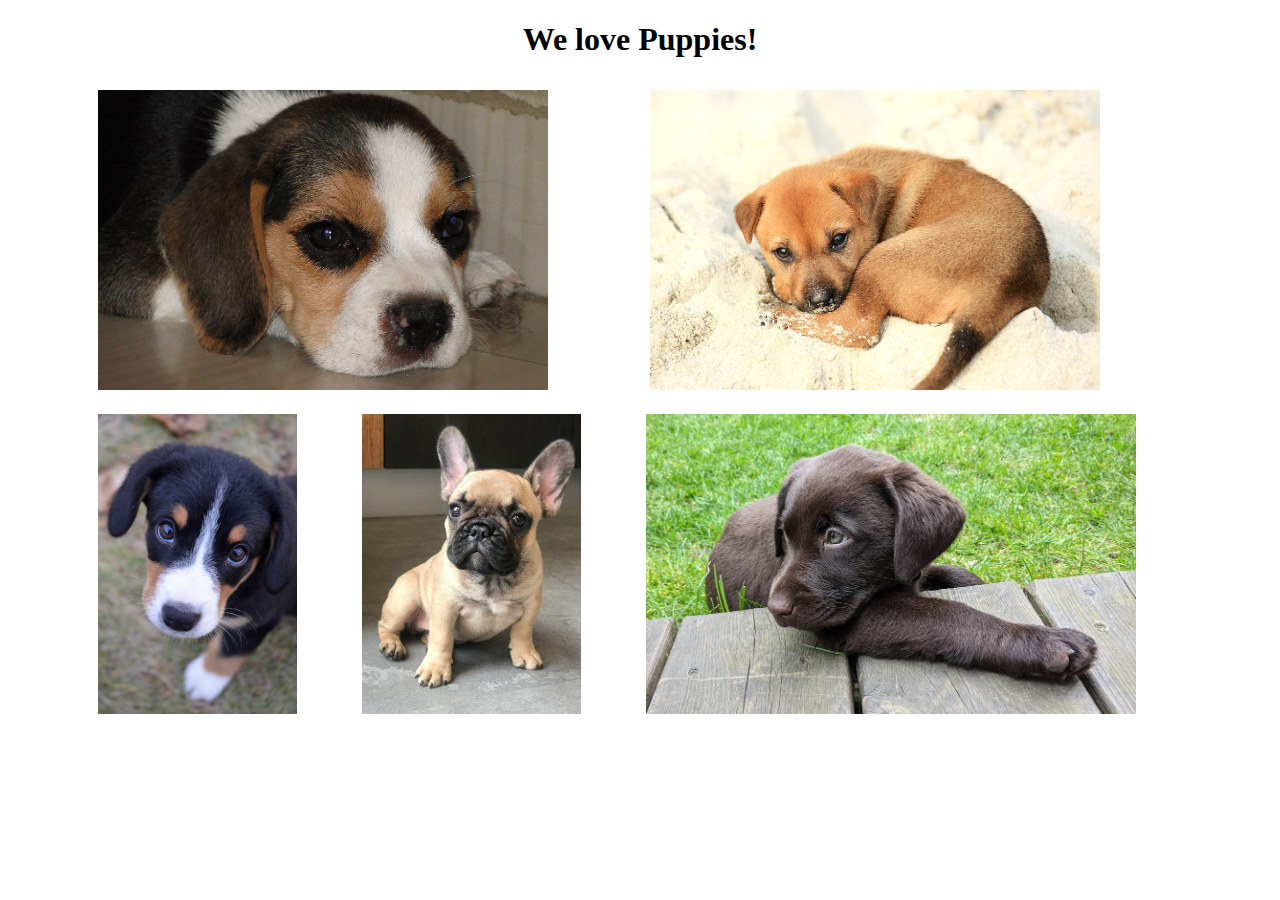
<file: index.html>
<!DOCTYPE html>
<html lang="en">
<head>
    <meta charset="UTF-8">
    <title>We love Puppies!</title>
	<link rel="stylesheet" href="style.css" />
</head>
<body>
	<header>
		<h1>We love Puppies!</h1>
	</header>
	<main>
		<div class="puppy-box">
			<img src="assets/1024px-Beagle_013.jpg" alt="A beagle puppy on wooden floor">
		</div>
		<div class="puppy-box">
			<img src="assets/Puppy_on_Halong_Bay.jpg" alt="A brown puppy in the sand">
		</div>
		<div class="puppy-box">
			<img src="assets/Entlebucher_Puppy_on_lawn.jpg" alt="Puppy looking at you with puppy eyes">
		</div>
		<div class="puppy-box">
			<img src="assets/1024px-French_bulldog_puppy_fawn.jpg" alt="A french Bulldog puppy">
		</div>
		<div class="puppy-box">
			<img src="assets/Puppy.jpg" alt="A puppy on the grass, putting their paw on a wooden deck">
		</div>
	</main>
</body>
</html>
</file>
<file: style.css>
img {
	max-height: 300px;
}

header h1 {
	text-align: center;
	font-family: fantasy;
}

main {
	display: flex;
	flex-wrap: wrap;
	margin: 20px 80px;
}

.puppy-box {
	flex: 1 1 auto;
	justify-content: center;
	margin: 10px;
	box-sizing: border-box;
}
</file>
